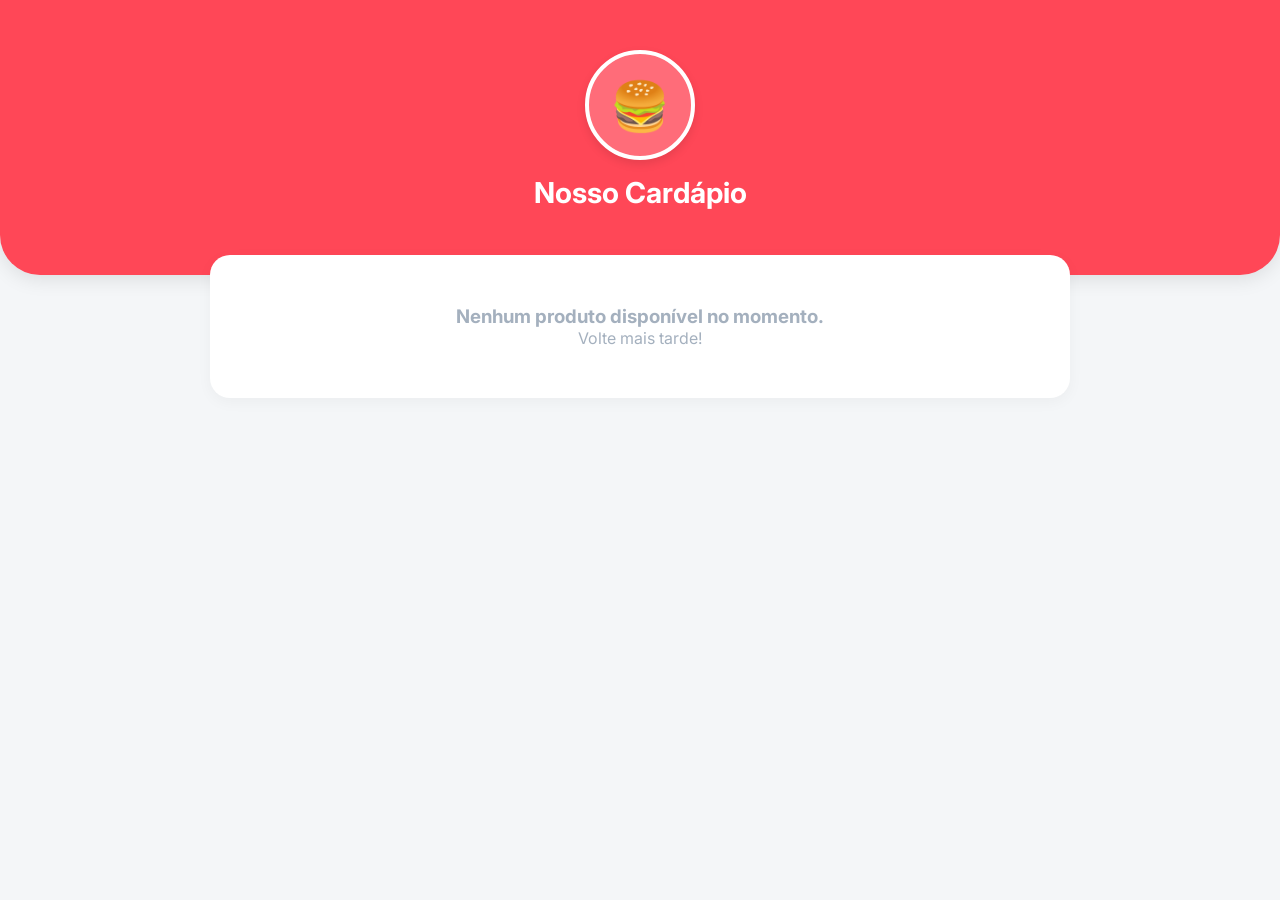
<file: menu.html>
<!DOCTYPE html>
<html lang="pt-BR">
<head>
    <meta charset="UTF-8">
    <meta name="viewport" content="width=device-width, initial-scale=1.0">
    <title>Cardápio Online</title>
    <link href="https://fonts.googleapis.com/css2?family=Inter:wght@400;500;600;700&display=swap" rel="stylesheet">
    <style>
        :root {
            --color-primary: #ff4757;
            --color-secondary: #2d3436;
            --color-bg: #f4f6f8;
        }
        * { margin: 0; padding: 0; box-sizing: border-box; font-family: 'Inter', sans-serif; }
        body { background-color: var(--color-bg); color: var(--color-secondary); padding-bottom: 50px; -webkit-font-smoothing: antialiased; }
        
        header { 
            background-color: var(--color-primary); 
            color: white; 
            padding: 50px 20px 60px; 
            text-align: center; 
            border-radius: 0 0 40px 40px; 
            box-shadow: 0 4px 20px rgba(0,0,0,0.1); 
            position: relative; 
        }
        .logo { width: 110px; height: 110px; border-radius: 50%; border: 4px solid white; object-fit: cover; margin-bottom: 15px; background: white; box-shadow: 0 4px 10px rgba(0,0,0,0.1); }
        .logo-placeholder { width: 110px; height: 110px; border-radius: 50%; border: 4px solid white; display: flex; align-items: center; justify-content: center; font-size: 3rem; margin: 0 auto 15px; background: rgba(255,255,255,0.2); box-shadow: 0 4px 10px rgba(0,0,0,0.1); }
        h1 { font-size: 1.8rem; font-weight: 700; margin-bottom: 5px; }
        
        .whatsapp-btn { 
            display: inline-flex; align-items: center; gap: 8px; 
            background: #25D366; color: white; padding: 12px 24px; 
            border-radius: 30px; text-decoration: none; font-weight: 600; 
            margin-top: 15px; box-shadow: 0 4px 15px rgba(37, 211, 102, 0.4); 
            transition: transform 0.2s;
        }
        .whatsapp-btn:active { transform: scale(0.95); }
        
        .container { max-width: 600px; margin: -30px auto 0; padding: 0 20px; position: relative; z-index: 10; }
        
        .category-title { font-size: 1.25rem; font-weight: 700; color: var(--color-secondary); margin: 30px 0 15px; display: flex; align-items: center; gap: 10px; }
        .category-title::before { content: ''; display: block; width: 5px; height: 22px; background-color: var(--color-primary); border-radius: 3px; }
        
        .item-card { 
            background: white; border-radius: 20px; padding: 15px; 
            display: flex; gap: 15px; margin-bottom: 15px; 
            box-shadow: 0 4px 15px rgba(0,0,0,0.04); 
            transition: transform 0.2s, box-shadow 0.2s; 
        }
        .item-card:hover { transform: translateY(-2px); box-shadow: 0 6px 20px rgba(0,0,0,0.08); }
        .item-card:active { transform: scale(0.98); }
        
        .item-img { width: 90px; height: 90px; border-radius: 14px; object-fit: cover; background: #f1f2f6; flex-shrink: 0; }
        .item-info { flex: 1; display: flex; flex-direction: column; justify-content: center; }
        .item-name { font-size: 1.1rem; font-weight: 600; color: var(--color-secondary); margin-bottom: 4px; }
        .item-desc { font-size: 0.85rem; color: #636e72; margin-bottom: 8px; line-height: 1.4; display: -webkit-box; -webkit-line-clamp: 2; -webkit-box-orient: vertical; overflow: hidden; }
        .item-price { font-size: 1.1rem; font-weight: 700; color: var(--color-primary); margin-top: auto; }
        
        /* Filtros e Busca */
        .filters-container { margin: 20px 0 30px; display: flex; flex-direction: column; gap: 15px; }
        .search-bar { width: 100%; padding: 14px 20px; border-radius: 20px; border: 1px solid #dfe6e9; font-size: 1rem; outline: none; transition: border-color 0.2s; box-shadow: 0 4px 15px rgba(0,0,0,0.02); }
        .search-bar:focus { border-color: var(--color-primary); }
        .category-pills { display: flex; gap: 10px; overflow-x: auto; padding-bottom: 5px; scrollbar-width: none; }
        .category-pills::-webkit-scrollbar { display: none; }
        .pill { padding: 10px 20px; background: white; border: 1px solid #dfe6e9; border-radius: 20px; font-size: 0.95rem; font-weight: 600; cursor: pointer; white-space: nowrap; transition: all 0.2s; color: var(--color-secondary); box-shadow: 0 2px 8px rgba(0,0,0,0.02); }
        .pill.active { background: var(--color-primary); color: white; border-color: var(--color-primary); }
        
        .empty-state { text-align: center; padding: 50px 20px; color: #a4b0be; background: white; border-radius: 20px; margin-top: 20px; box-shadow: 0 4px 15px rgba(0,0,0,0.04); }
        
        @media (min-width: 768px) {
            .container { max-width: 900px; margin-top: -40px; }
            .items-grid { display: grid; grid-template-columns: 1fr 1fr; gap: 20px; }
            .item-card { margin-bottom: 0; }
        }
    </style>
</head>
<body>
    <div id="menu-root"></div>

    <script>
        document.addEventListener('DOMContentLoaded', () => {
            const dataStr = localStorage.getItem('burgerMenuData');
            const data = dataStr ? JSON.parse(dataStr) : { restaurant: {}, items: [] };
            const root = document.getElementById('menu-root');
            
            const r = data.restaurant;
            const items = data.items || [];
            
            if (r.colorPrimary) document.documentElement.style.setProperty('--color-primary', r.colorPrimary);
            if (r.colorSecondary) document.documentElement.style.setProperty('--color-secondary', r.colorSecondary);
            
            document.title = r.name ? `Cardápio - ${r.name}` : 'Cardápio Online';

            const headerHtml = `
                <header>
                    ${r.logo ? `<img src="${r.logo}" class="logo" alt="Logo">` : `<div class="logo-placeholder">🍔</div>`}
                    <h1>${r.name || 'Nosso Cardápio'}</h1>
                    ${r.whatsapp ? `<a href="https://wa.me/55${r.whatsapp.replace(/\D/g,'')}?text=Olá! Gostaria de fazer um pedido pelo cardápio." class="whatsapp-btn" target="_blank">📲 Fazer Pedido</a>` : ''}
                </header>
            `;

            const bannerHtml = r.banner ? `
                <div style="margin: 20px auto 0; max-width: 900px; padding: 0 20px; position: relative; z-index: 10;">
                    <img src="${r.banner}" style="width: 100%; border-radius: 20px; box-shadow: 0 4px 15px rgba(0,0,0,0.1); object-fit: cover;">
                </div>
            ` : '';

            root.innerHTML = `
                ${headerHtml}
                ${bannerHtml}
                <main class="container">
                    ${items.length > 0 ? `
                        <div class="filters-container">
                            <input type="text" id="search-input" placeholder="Buscar produto..." class="search-bar">
                            <div class="category-pills" id="category-pills"></div>
                        </div>
                        <div id="items-container"></div>
                    ` : `<div class="empty-state"><h3>Nenhum produto disponível no momento.</h3><p>Volte mais tarde!</p></div>`}
                </main>
            `;

            if (items.length === 0) return;

            const searchInput = document.getElementById('search-input');
            const categoryPills = document.getElementById('category-pills');
            const itemsContainer = document.getElementById('items-container');

            let currentCategory = 'Todos';
            let searchTerm = '';

            // Gerar categorias únicas
            const categories = ['Todos', ...new Set(items.map(i => i.category || 'Outros'))];
            categoryPills.innerHTML = categories.map(c => `<button class="pill ${c === 'Todos' ? 'active' : ''}" data-cat="${c}">${c}</button>`).join('');

            const renderFilteredItems = () => {
                let filtered = items;
                if(currentCategory !== 'Todos') {
                    filtered = filtered.filter(i => (i.category || 'Outros') === currentCategory);
                }
                if(searchTerm) {
                    const lower = searchTerm.toLowerCase();
                    filtered = filtered.filter(i => i.name.toLowerCase().includes(lower) || (i.desc && i.desc.toLowerCase().includes(lower)));
                }

                if(filtered.length === 0) {
                    itemsContainer.innerHTML = `<div class="empty-state" style="margin-top:0;"><h3>Nenhum produto encontrado.</h3><p>Tente buscar por outro termo.</p></div>`;
                    return;
                }

                const featuredItems = filtered.filter(i => i.featured);
                const regularItems = filtered.filter(i => !i.featured);

                const featuredHtml = featuredItems.length > 0 ? `
                    <div class="category-section" style="margin-bottom: 30px;">
                        <h2 class="category-title" style="color: var(--color-primary);">⭐ Destaques</h2>
                        <div style="display: flex; gap: 20px; overflow-x: auto; padding-bottom: 15px; scrollbar-width: none;">
                            ${featuredItems.map(item => `
                                <div style="min-width: 200px; background: white; border-radius: 20px; box-shadow: 0 4px 15px rgba(0,0,0,0.05); overflow: hidden; border: 1px solid var(--color-primary); flex-shrink: 0; transition: transform 0.2s;">
                                    <img src="${item.img || 'https://via.placeholder.com/200'}" style="width: 100%; height: 140px; object-fit: cover;">
                                    <div style="padding: 15px;">
                                        <h3 style="font-size: 1.1rem; margin-bottom: 5px; color: var(--color-secondary);">${item.name}</h3>
                                        <span style="font-size: 1.1rem; font-weight: 700; color: var(--color-primary);">R$ ${parseFloat(item.price).toFixed(2)}</span>
                                    </div>
                                </div>
                            `).join('')}
                        </div>
                    </div>
                ` : '';

                const grouped = regularItems.reduce((acc, item) => {
                    const cat = item.category || 'Outros';
                    if(!acc[cat]) acc[cat] = [];
                    acc[cat].push(item);
                    return acc;
                }, {});

                const categoriesHtml = Object.keys(grouped).map(cat => `
                    <div class="category-section">
                        <h2 class="category-title">${cat}</h2>
                        <div class="items-grid">
                            ${grouped[cat].map(item => `
                                <div class="item-card">
                                    <img src="${item.img || 'https://via.placeholder.com/120'}" class="item-img" alt="${item.name}">
                                    <div class="item-info">
                                        <h3 class="item-name">${item.name}</h3>
                                        <p class="item-desc">${item.desc}</p>
                                        <span class="item-price">R$ ${parseFloat(item.price).toFixed(2)}</span>
                                    </div>
                                </div>
                            `).join('')}
                        </div>
                    </div>
                `).join('');

                itemsContainer.innerHTML = featuredHtml + categoriesHtml;
            };

            // Eventos
            searchInput.addEventListener('input', (e) => {
                searchTerm = e.target.value;
                renderFilteredItems();
            });

            categoryPills.addEventListener('click', (e) => {
                if(e.target.classList.contains('pill')) {
                    document.querySelectorAll('.pill').forEach(p => p.classList.remove('active'));
                    e.target.classList.add('active');
                    currentCategory = e.target.dataset.cat;
                    renderFilteredItems();
                }
            });

            renderFilteredItems();
        });
    </script>
</body>
</html>
</file>
